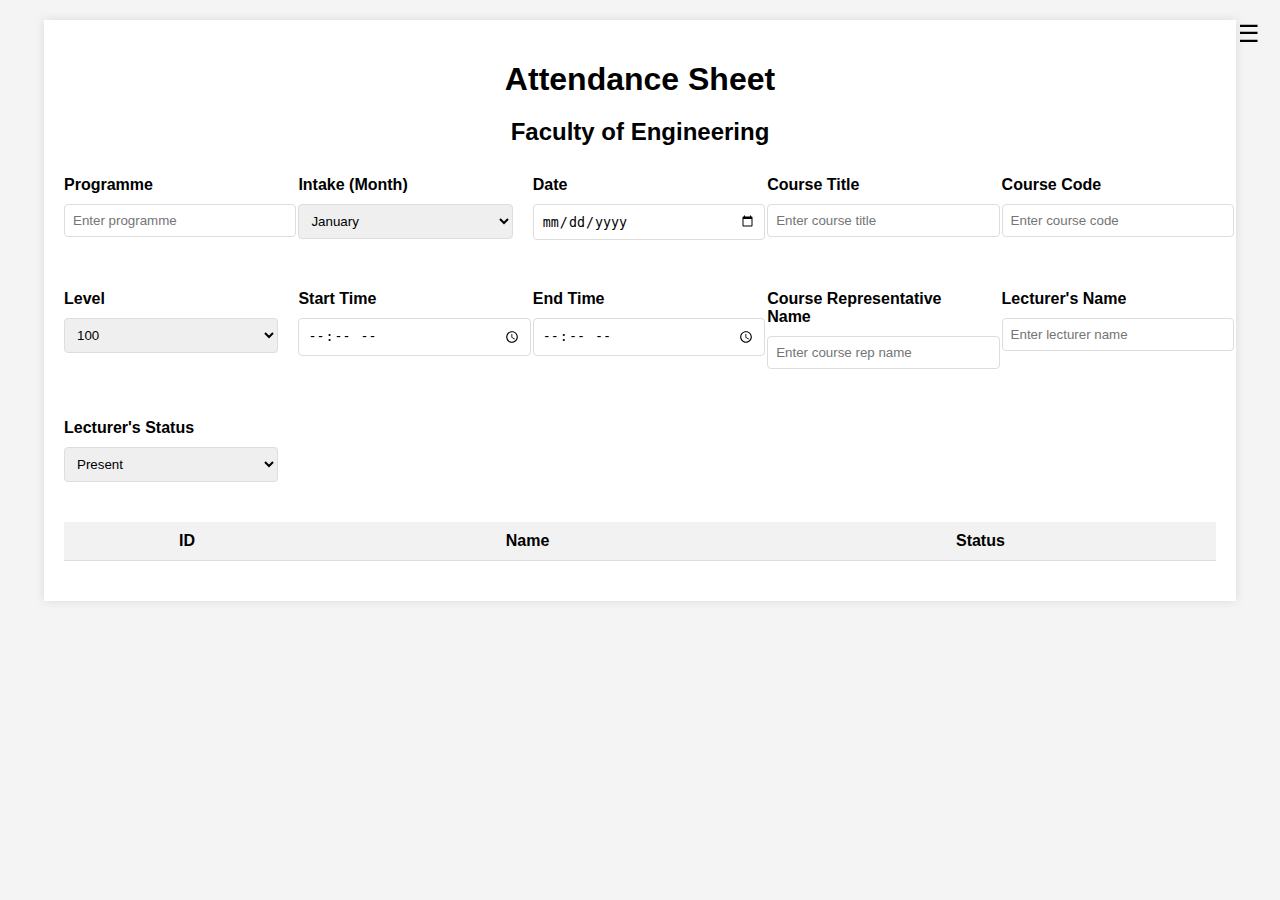
<file: attendance.html>
<!DOCTYPE html>
<html lang="en">
<head>
    <meta charset="UTF-8">
    <meta name="viewport" content="width=device-width, initial-scale=1.0">
    <title>Class Attendance</title>
    <style>
        body {
            font-family: Arial, sans-serif;
            background-color: #f4f4f4;
            margin: 0;
            padding: 0;
        }

        .container {
            width: 90%;
            margin: 20px auto;
            padding: 20px;
            background-color: white;
            box-shadow: 0 0 10px rgba(0, 0, 0, 0.1);
        }

        h1, h2 {
            text-align: center;
            margin-bottom: 20px;
        }

        .section {
            margin-bottom: 20px;
        }

        label {
            font-weight: bold;
            display: block;
            margin: 10px 0 5px;
        }

        input, select {
            width: 100%;
            padding: 8px;
            margin: 5px 0 20px;
            border: 1px solid #ddd;
            border-radius: 4px;
        }

        .grid-container {
            display: grid;
            grid-template-columns: repeat(auto-fill, minmax(200px, 1fr));
            grid-gap: 20px;
        }

        table {
            width: 100%;
            border-collapse: collapse;
            margin: 20px 0;
        }

        th, td {
            padding: 10px;
            border-bottom: 1px solid #ddd;
        }

        th {
            background-color: #f2f2f2;
        }

        /* Sidebar styling */
        .sidebar {
            height: 100%;
            width: 0;
            position: fixed;
            top: 0;
            right: 0;
            background-color: #111;
            overflow-x: hidden;
            transition: 0.5s;
            padding-top: 60px;
        }

        .sidebar button {
            padding: 10px;
            text-align: left;
            margin: 10px 20px;
            font-size: 18px;
            display: block;
            color: white;
            background: none;
            border: none;
            cursor: pointer;
        }

        .sidebar button:hover {
            background-color: #575757;
        }

        .sidebar .closebtn {
            position: absolute;
            top: 0;
            right: 25px;
            font-size: 36px;
        }

        #sidebarButton {
            font-size: 24px;
            cursor: pointer;
            position: fixed;
            right: 20px;
            top: 20px;
        }

        /* Hide buttons during print */
        @media print {
            .sidebar, #sidebarButton {
                display: none;
            }
        }

    </style>
</head>
<body>

<div id="sidebarButton" onclick="openSidebar()">☰</div>

<div id="mySidebar" class="sidebar">
    <a href="javascript:void(0)" class="closebtn" onclick="closeSidebar()">×</a>
    <button onclick="startNewAttendance()">Start New Lecture Attendance</button>
    <button onclick="viewPreviousAttendance()">View Previous Attendance</button>
    <button onclick="printAttendance()">Print Attendance</button>
</div>

<div class="container">
    <h1>Attendance Sheet</h1>

    <div class="section">
        <h2>Faculty of Engineering</h2>
        <div class="grid-container">
            <div>
                <label for="programme">Programme</label>
                <input type="text" id="programme" placeholder="Enter programme">
            </div>
            <div>
                <label for="intake">Intake (Month)</label>
                <select id="intake">
                    <option value="January">January</option>
                    <option value="February">February</option>
                    <option value="March">March</option>
                    <option value="April">April</option>
                    <option value="May">May</option>
                    <option value="June">June</option>
                    <option value="July">July</option>
                    <option value="August">August</option>
                    <option value="September">September</option>
                    <option value="October">October</option>
                    <option value="November">November</option>
                    <option value="December">December</option>
                </select>
            </div>
            <div>
                <label for="date">Date</label>
                <input type="date" id="date">
            </div>
            <div>
                <label for="courseTitle">Course Title</label>
                <input type="text" id="courseTitle" placeholder="Enter course title">
            </div>
            <div>
                <label for="courseCode">Course Code</label>
                <input type="text" id="courseCode" placeholder="Enter course code">
            </div>
            <div>
                <label for="level">Level</label>
                <select id="level">
                    <option value="100">100</option>
                    <option value="200">200</option>
                    <option value="300">300</option>
                    <option value="400">400</option>
                </select>
            </div>
            <div>
                <label for="startTime">Start Time</label>
                <input type="time" id="startTime">
            </div>
            <div>
                <label for="endTime">End Time</label>
                <input type="time" id="endTime">
            </div>
            <div>
                <label for="courseRep">Course Representative Name</label>
                <input type="text" id="courseRep" placeholder="Enter course rep name">
            </div>
            <div>
                <label for="lecturer">Lecturer's Name</label>
                <input type="text" id="lecturer" placeholder="Enter lecturer name">
            </div>
            <div>
                <label for="lecturerStatus">Lecturer's Status</label>
                <select id="lecturerStatus">
                    <option value="present">Present</option>
                    <option value="absent">Absent</option>
                </select>
            </div>
        </div>
    </div>

    <table id="attendanceTable">
        <thead>
            <tr>
                <th>ID</th>
                <th>Name</th>
                <th>Status</th>
            </tr>
        </thead>
        <tbody>
            <!-- Attendance records will be dynamically added here -->
        </tbody>
    </table>
</div>

<script>
    let previousAttendance = []; // Array to store previous attendance records
    let lastDisplayedId = null; // Variable to store the last displayed student's ID
    let lastDetails = {}; // Object to store the last details of the attendance session

    // Fetch attendance data from the ESP8266
    function fetchAttendanceData() {
        fetch('/attendance')
            .then(response => {
                if (!response.ok) {
                    throw new Error('Network response was not ok');
                }
                return response.json(); // Assuming your ESP8266 sends JSON
            })
            .then(data => {
                // Check if the received data is an object (for a single student's data)
                if (typeof data === 'object' && !Array.isArray(data)) {
                    // Check if this student's data is already displayed
                    if (data.id !== lastDisplayedId) {
                        // Update the attendance table with the fetched data
                        const tableBody = document.getElementById('attendanceTable').querySelector('tbody');

                        // Create a new row for the attendance data
                        const row = document.createElement('tr');
                        row.innerHTML = `
                            <td>${data.id}</td>
                            <td>${data.name}</td>
                            <td>${data.status}</td>
                        `;
                        tableBody.appendChild(row); // Append the new row to the table

                        // Update the last displayed ID to prevent duplicates
                        lastDisplayedId = data.id;
                    } else {
                        console.log("Attendance data already displayed for ID: " + data.id);
                    }
                } else {
                    console.error("Unexpected data format:", data);
                }
            })
            .catch(error => console.error('Fetch error:', error));
    }

    // Set an interval to fetch data every few seconds
    setInterval(fetchAttendanceData, 5000); // Adjust the interval as needed

    // Open the sidebar
    function openSidebar() {
        document.getElementById("mySidebar").style.width = "250px";
    }

    // Close the sidebar
    function closeSidebar() {
        document.getElementById("mySidebar").style.width = "0";
    }

    // Function to start a new attendance sheet
    function startNewAttendance() {
        // Save the current attendance to previousAttendance
        const currentAttendance = [...document.getElementById('attendanceTable').querySelectorAll('tbody tr')].map(row => ({
            id: row.cells[0].innerText,
            name: row.cells[1].innerText,
            status: row.cells[2].innerText
        }));

        // Save form data
        lastDetails = {
            programme: document.getElementById('programme').value,
            intake: document.getElementById('intake').value,
            date: document.getElementById('date').value,
            courseTitle: document.getElementById('courseTitle').value,
            courseCode: document.getElementById('courseCode').value,
            level: document.getElementById('level').value,
            startTime: document.getElementById('startTime').value,
            endTime: document.getElementById('endTime').value,
            courseRep: document.getElementById('courseRep').value,
            lecturer: document.getElementById('lecturer').value,
            lecturerStatus: document.getElementById('lecturerStatus').value
        };

        previousAttendance.push({
            attendance: currentAttendance,
            details: lastDetails
        });

        // Reset the attendance data on the ESP8266
        fetch('/reset')
            .then(response => {
                if (!response.ok) {
                    throw new Error('Failed to reset attendance data');
                }
                return response.text();
            })
            .then(data => {
                console.log(data);  // Log success message from ESP8266
                // Now proceed to clear the table
                const tableBody = document.getElementById('attendanceTable').querySelector('tbody');
                tableBody.innerHTML = '';  // Clear previous entries
                lastDisplayedId = null;  // Reset last displayed ID

                alert("Starting a new lecture attendance sheet.");
                // Clear the attendance form
                document.querySelectorAll('input').forEach(input => input.value = '');
                document.getElementById('intake').value = '';
                document.getElementById('level').value = '';
                document.getElementById('lecturerStatus').value = 'present';
            })
            .catch(error => console.error('Error resetting attendance data:', error));
    }

    // Function to view the previous attendance
    function viewPreviousAttendance() {
        if (previousAttendance.length === 0) {
            alert("No previous attendance records available.");
            return;
        }

        const lastSession = previousAttendance.pop(); // Get the last attendance record

        // Restore the details in the form
        document.getElementById('programme').value = lastSession.details.programme;
        document.getElementById('intake').value = lastSession.details.intake;
        document.getElementById('date').value = lastSession.details.date;
        document.getElementById('courseTitle').value = lastSession.details.courseTitle;
        document.getElementById('courseCode').value = lastSession.details.courseCode;
        document.getElementById('level').value = lastSession.details.level;
        document.getElementById('startTime').value = lastSession.details.startTime;
        document.getElementById('endTime').value = lastSession.details.endTime;
        document.getElementById('courseRep').value = lastSession.details.courseRep;
        document.getElementById('lecturer').value = lastSession.details.lecturer;
        document.getElementById('lecturerStatus').value = lastSession.details.lecturerStatus;

        // Restore the attendance in the table
        const tableBody = document.getElementById('attendanceTable').querySelector('tbody');
        tableBody.innerHTML = ''; // Clear the table before inserting previous data

        lastSession.attendance.forEach(record => {
            const row = document.createElement('tr');
            row.innerHTML = `
                <td>${record.id}</td>
                <td>${record.name}</td>
                <td>${record.status}</td>
            `;
            tableBody.appendChild(row);
        });
    }

    // Function to print the attendance table
    function printAttendance() {
        window.print();
    }
</script>

</body>
</html>
</file>
